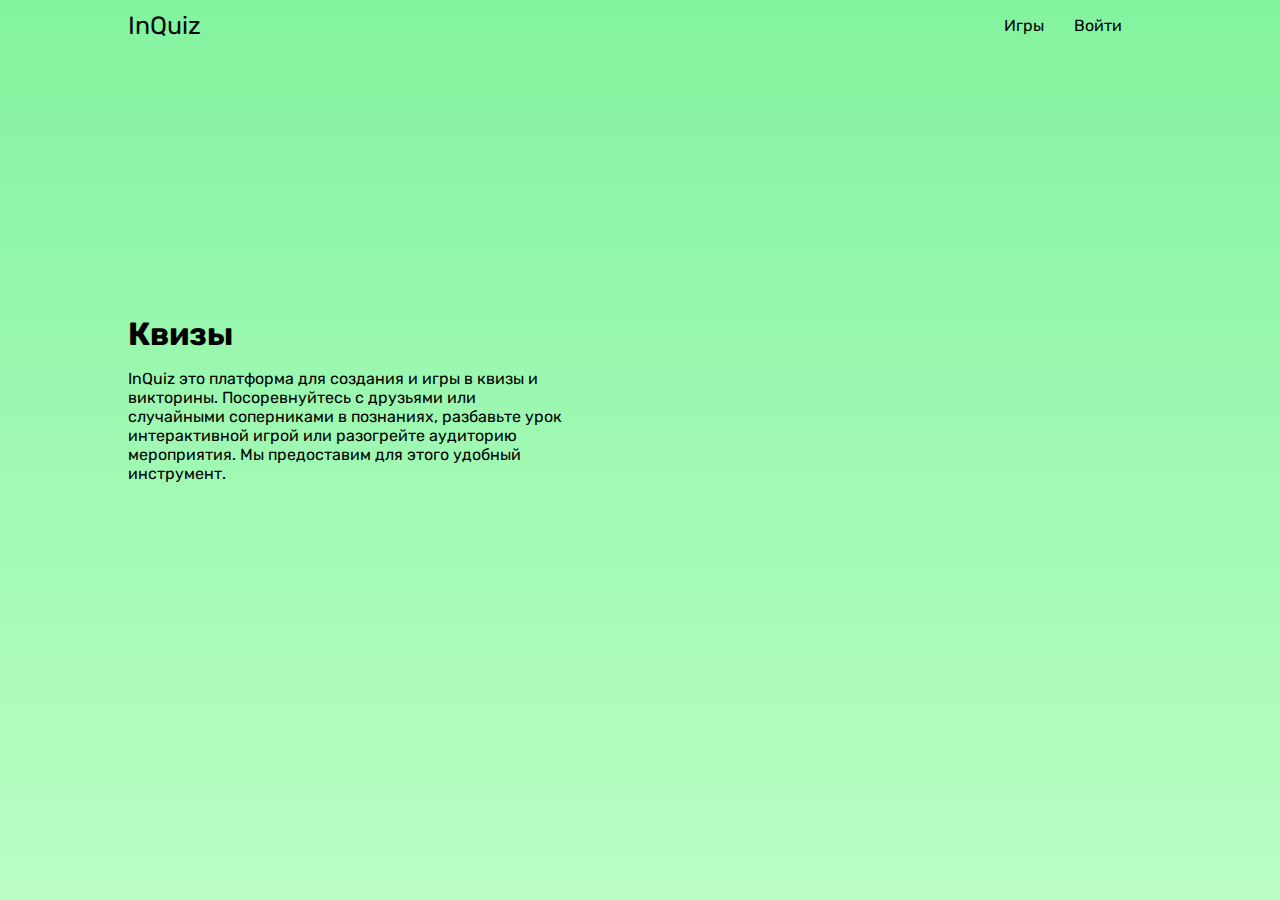
<file: диплом/index.html>
<!DOCTYPE html>
<html lang="en">
<head>
    <meta charset="UTF-8">
    <meta name="viewport" content="width=device-width, initial-scale=1.0">
    <title>InQuiz: квизы для радости</title>
    <link rel="stylesheet" href="style.css">
    <link href="https://fonts.googleapis.com/css2?family=Roboto:wght@300;400&family=Rubik:wght@500&display=swap" rel="stylesheet">
</head>
<body>
    <header>
        <div class="navigation">
            <div class="logo">InQuiz</div>
            <div class="menu">
                <ul class="nav">
                    <li><a class="link" href="games.html">Игры</a></li>
                    <li><a class="#" href="#">Войти</a></li>
    
                </ul>
    
            </div>
        </div> 
        
        <div>
            <div class="description">
                <h1>Квизы</h1>
                <p>InQuiz это платформа для создания и игры в квизы и викторины. 
                    Посоревнуйтесь с друзьями или случайными соперниками в познаниях, 
                    разбавьте урок интерактивной игрой или разогрейте аудиторию мероприятия. 
                    Мы предоставим для этого удобный инструмент.</p>
                    <br>
            </div>
        </div>

    </header>
    
    
</body>
</html>
</file>
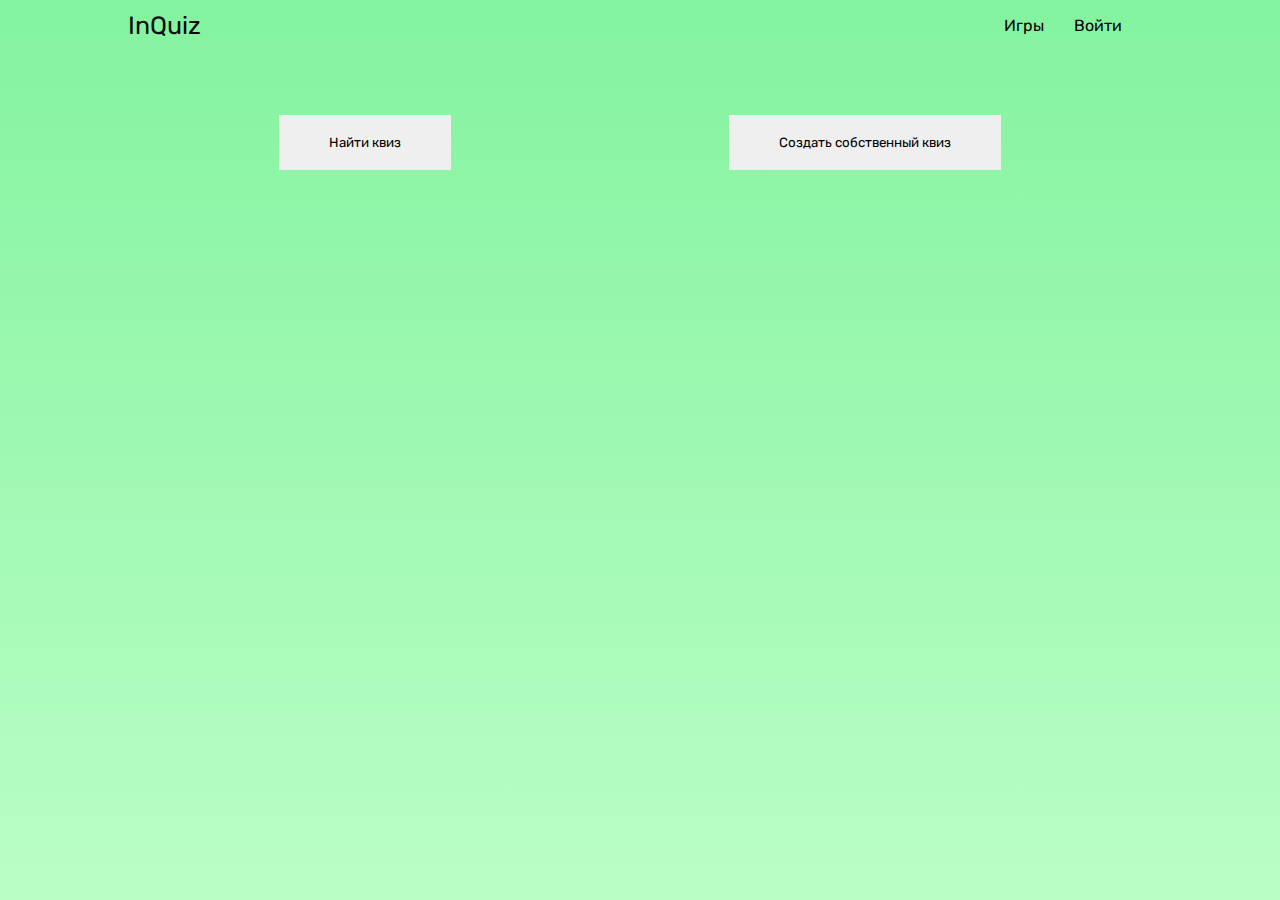
<file: диплом/games.html>
<!DOCTYPE html>
<html lang="en">
<head>
    <meta charset="UTF-8">
    <meta name="viewport" content="width=device-width, initial-scale=1.0">
    <title>Games</title>
    <link rel="stylesheet" href="style.css">
    <link href="https://fonts.googleapis.com/css2?family=Roboto:wght@300;400&family=Rubik:wght@500&display=swap" rel="stylesheet">
</head>
<body>
    <header>
        <div class="navigation">
            <div class="logo">InQuiz</div>
            <div class="menu">
                <ul class="nav">
                    <li><a class="link">Игры</a></li>
                    <li><a class="#"href="#">Войти</a></li>
    
                </ul>
            </div>
        </div> 
    </header>


    <div class="container-buttons">
        <button>Найти квиз</button>
        <button>Создать собственный квиз</button>
      </div>


    
    
</body>
</html>
</file>
<file: диплом/style.css>
body {
    margin: 0;
    padding: 0;
    font-family: 'Rubik', sans-serif;
    background: linear-gradient(rgba(100, 240, 135, 0.8), rgba(83, 252, 111, 0.4));
    background-attachment: fixed;
    background-repeat: no-repeat;
    background-position: 50% 50%;
}

 header  {
     margin-bottom: 5%;

} 


.navigation {
    display: flex;
    justify-content: space-between;
    align-items: center;
    width: 80%;
    margin: 0 auto;
    left: 50%;
    color: #0c0c0c;
}
.menu {
    display: flex;
}
.nav {
    display: flex;
    list-style: none;
}

.nav li a{
    color: #000000;
    text-decoration: none;
    margin: 0 30px 0 0;
    font-style: 18px;
}
.logo {
    font-size: 25px;
}

.link   {
    transition: .3s;
}

.link:hover {
    color: #190aec;
}

.description {
    top: 35%;
    left: 10%;
    width: 35%;
    position: absolute;
}
.description h1 {
    margin: 0;
    font-style: 40px;
    color: #000000;
}

.description p{
    color: #000000;
    font-style: 40px;
}

.container-buttons {
    text-align: center;
    display: flex;
    justify-content: space-evenly;
  }

button {
    padding: 20px 50px;
    outline: none;
    border: none;
    font-family: inherit;

}
</file>
